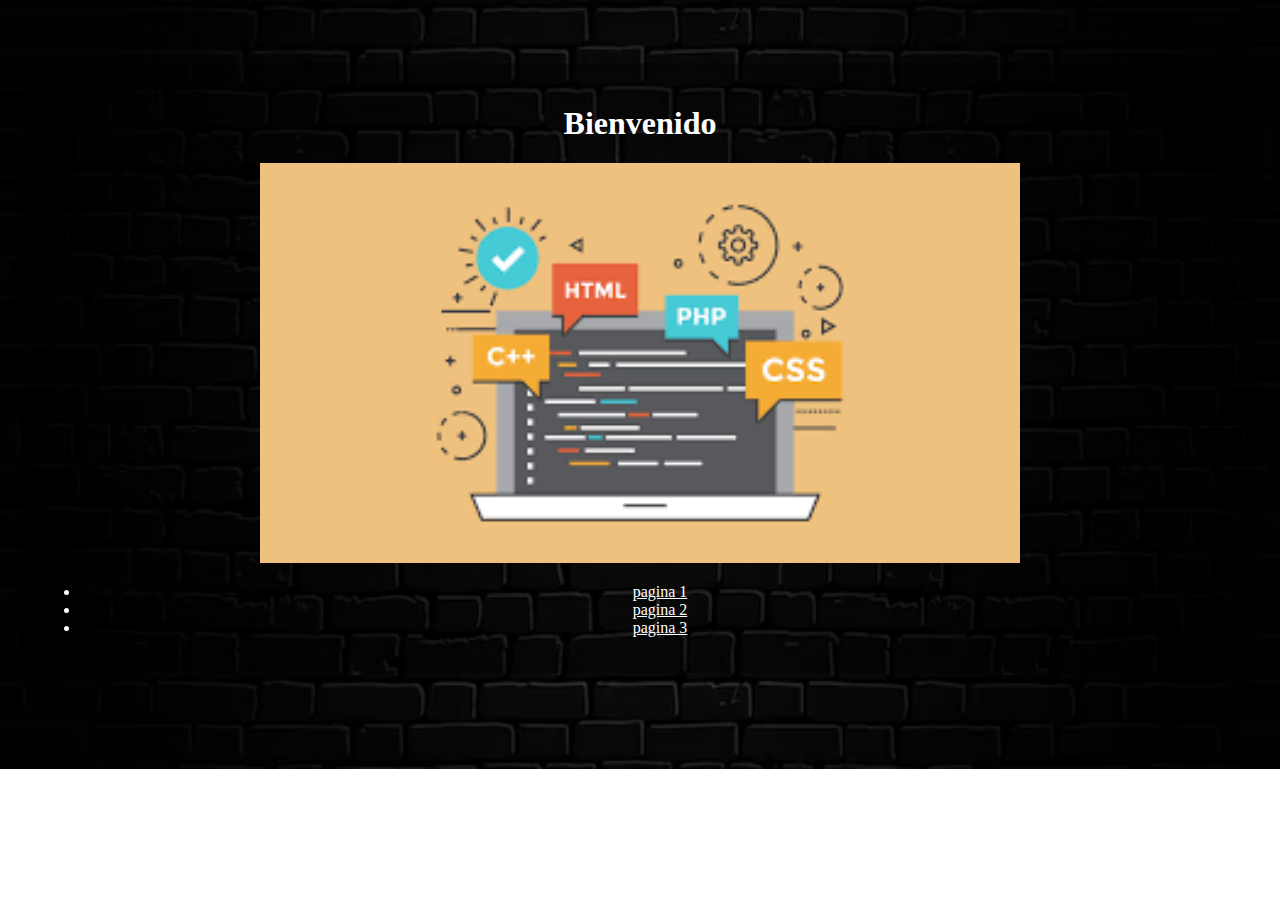
<file: index.html>
<!DOCTYPE html>
<html lang="en">
<head>
    <meta charset="UTF-8">
    <meta http-equiv="X-UA-Compatible" content="IE=edge">
    <meta name="viewport" content="width=device-width, initial-scale=1.0">
    <link rel="stylesheet" href="css\diseno.css">
    <title>PRACTICA 6</title>
</head>
<body>
    <section class="cuadro">
    <h1 class="cabecera">Bienvenido</h1>
    <img src="imagenes\inicio.png">
    <nav>
        <ul>
            <li><a href="pagina1.html">pagina 1</a></li>
            <li><a href="pagina2.html">pagina 2</a></li>
            <li><a href="pagina3.html">pagina 3</a></li>
        </ul>
    </nav>
</section>
</body>
</html>
</file>
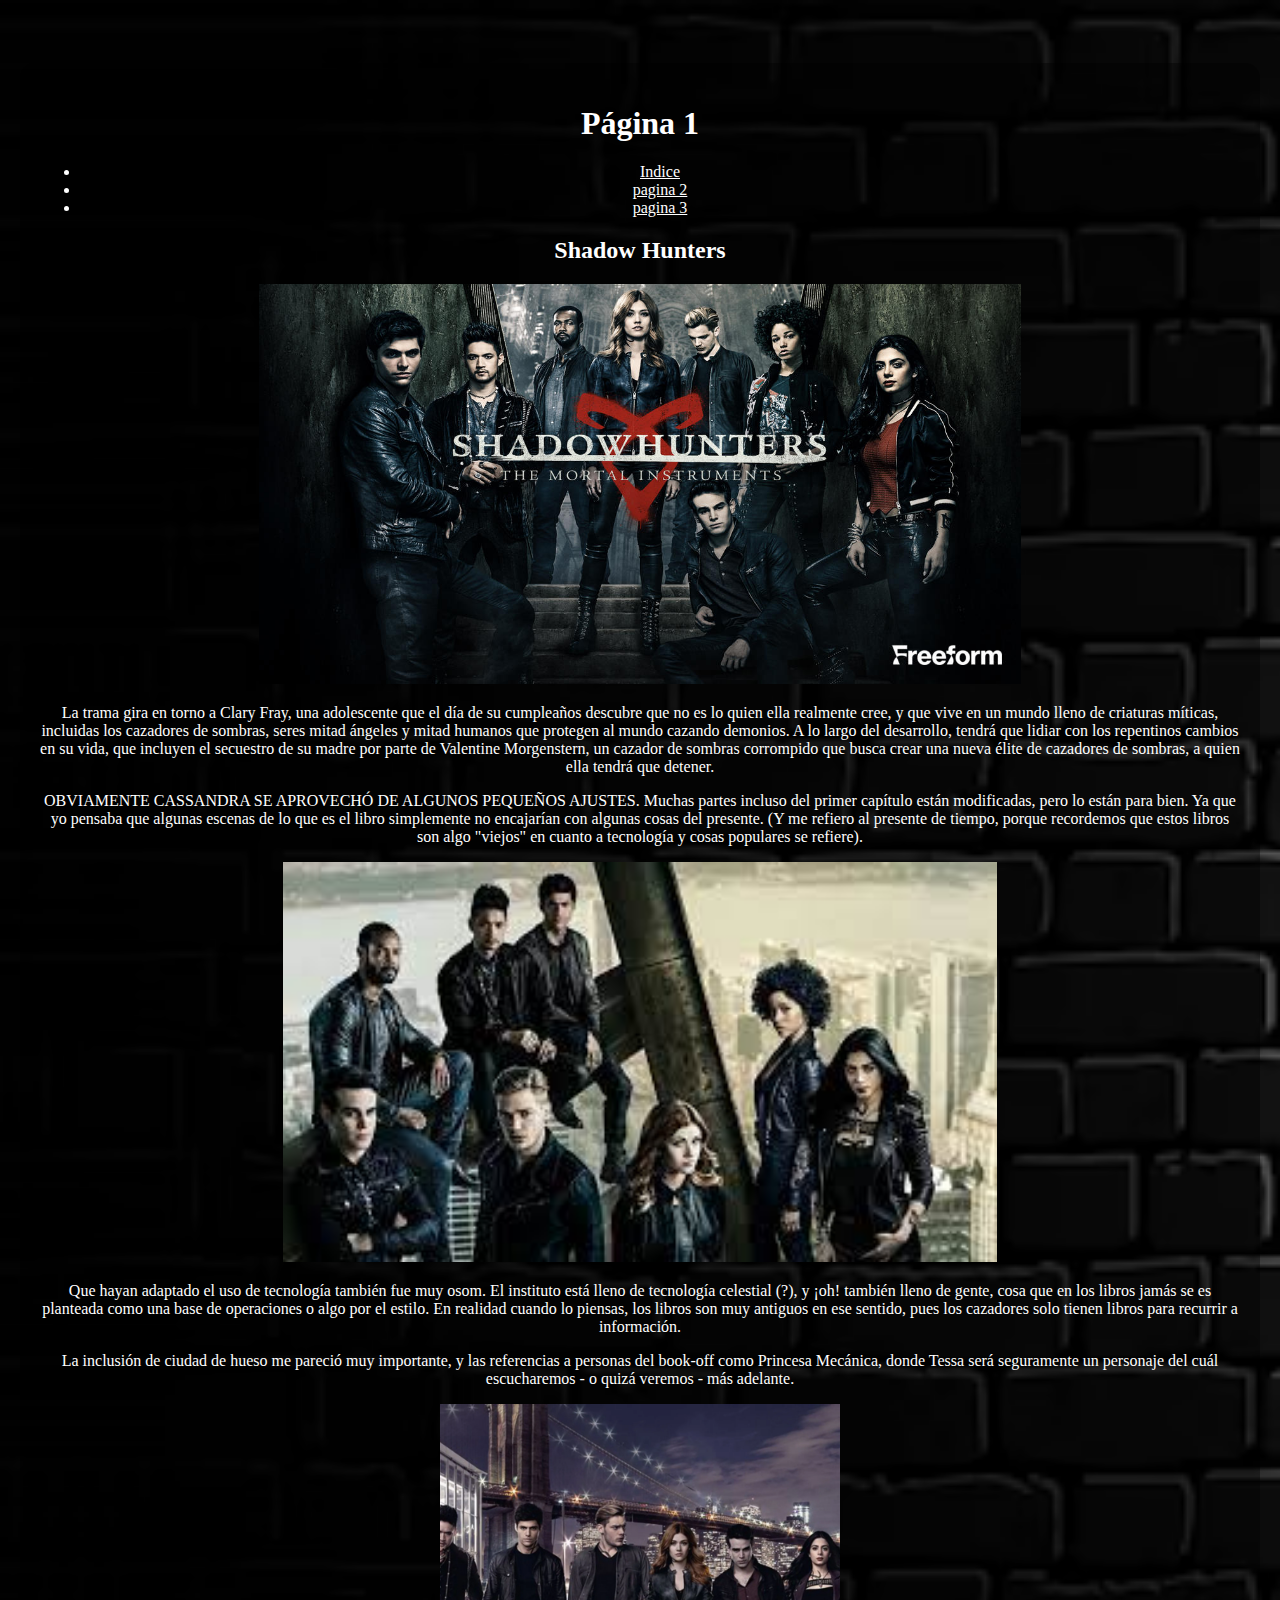
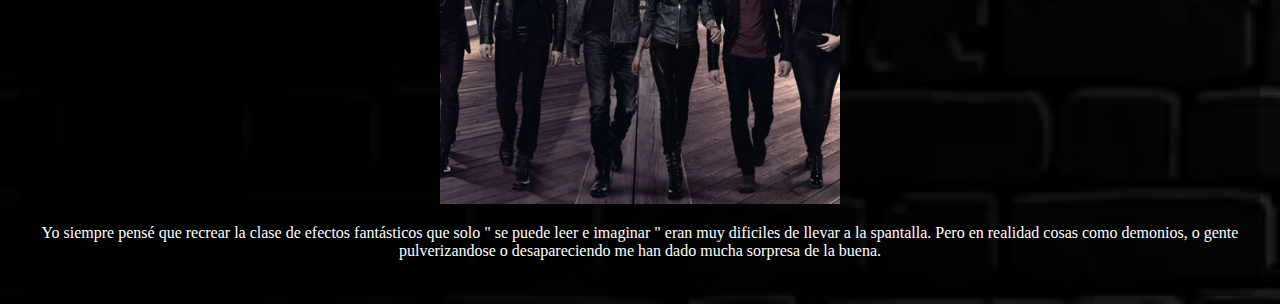
<file: pagina1.html>
<!DOCTYPE html>
<html lang="en">
<head>
    <meta charset="UTF-8">
    <meta http-equiv="X-UA-Compatible" content="IE=edge">
    <meta name="viewport" content="width=device-width, initial-scale=1.0">
    <link rel="stylesheet" href="css\diseno.css">
    <title>PRACTICA 6</title>
</head>
<body>
    <section class="cuadro">
    <h1 class="cabecera">Página 1</h1>
    
    <nav>
        <ul>
            <li><a href="index.html">Indice</a></li>
            <li><a href="pagina2.html">pagina 2</a></li>
            <li><a href="pagina3.html">pagina 3</a></li>
        </ul>
    </nav>

    <h2 class="cabecera">Shadow Hunters</h2>
    <img src="imagenes\SH.jpeg">
    <p>La trama gira en torno a Clary Fray, una adolescente que el día de su cumpleaños descubre que no es lo quien ella realmente cree,
        y que vive en un mundo lleno de criaturas míticas, incluidas los cazadores de sombras, seres mitad ángeles y mitad humanos que 
        protegen al mundo cazando demonios. A lo largo del desarrollo, tendrá que lidiar con los repentinos cambios en su vida, que incluyen 
        el secuestro de su madre por parte de Valentine Morgenstern, un cazador de sombras corrompido que busca crear una nueva élite de 
        cazadores de sombras, a quien ella tendrá que detener.</p>
    <p>OBVIAMENTE CASSANDRA SE APROVECHÓ DE ALGUNOS PEQUEÑOS AJUSTES.
        Muchas partes incluso del primer capítulo están modificadas, pero lo están para bien. Ya que yo pensaba que algunas escenas de lo que es 
        el libro simplemente no encajarían con algunas cosas del presente. (Y me refiero al presente de tiempo, porque recordemos que estos 
        libros son algo "viejos" en cuanto a tecnología y cosas populares se refiere).</p>
    
    <img src="imagenes\sh2.jpeg">
    <p>Que hayan adaptado el uso de tecnología también fue muy osom. El instituto está lleno de tecnología celestial (?), y ¡oh! también lleno 
        de gente, cosa que en los libros jamás se es planteada como una base de operaciones o algo por el estilo. En realidad cuando lo 
        piensas, los libros son muy antiguos en ese sentido, pues los cazadores solo tienen libros para recurrir a información.</p>
    
    <p>La inclusión de ciudad de hueso me pareció muy importante, y las referencias a personas del book-off como Princesa Mecánica, donde Tessa 
        será seguramente un personaje del cuál escucharemos - o quizá veremos - más adelante.</p>
    
    <img src="imagenes\ush.webp">
    <p>Yo siempre pensé que recrear la clase de efectos fantásticos que solo " se puede leer e imaginar " eran muy dificiles de llevar a la 
        spantalla. Pero en realidad cosas como demonios, o gente pulverizandose o desapareciendo me han dado mucha sorpresa de la buena.</p>
    </section>
    </body>
</html>
</file>
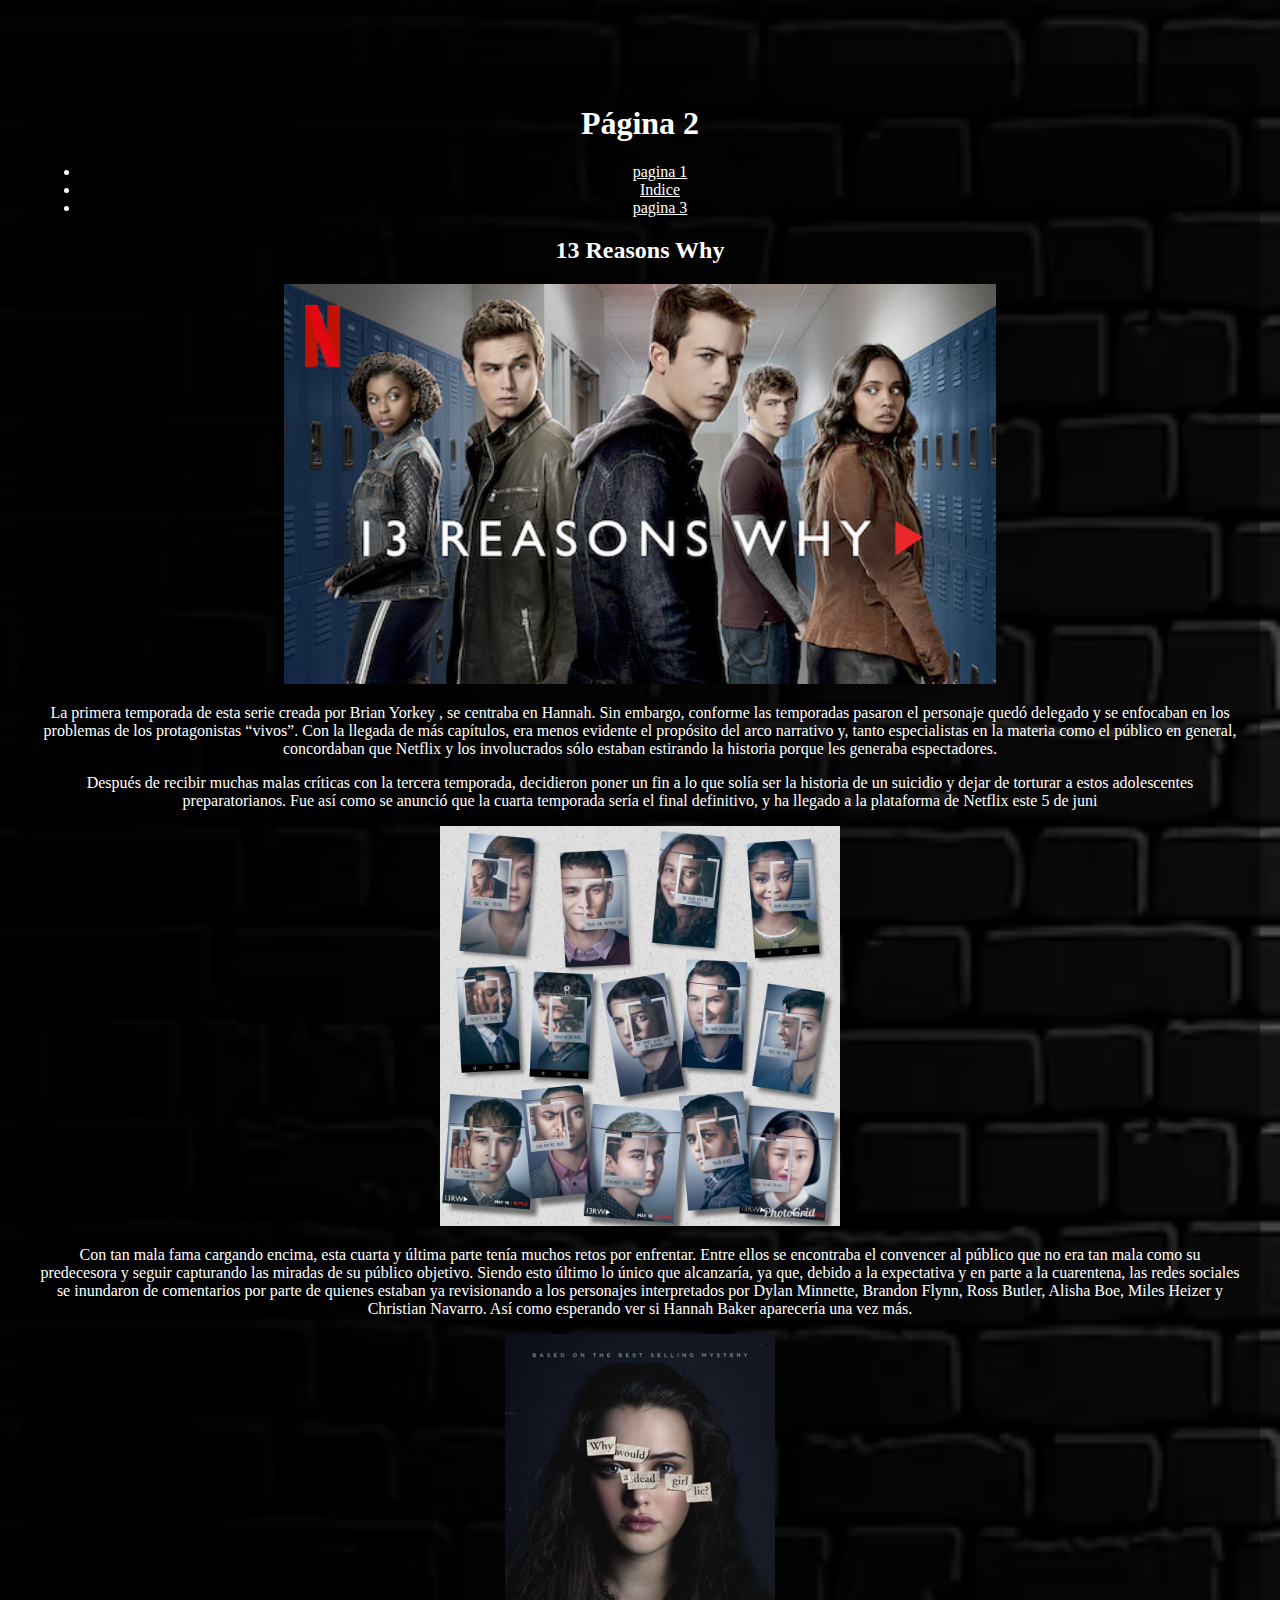
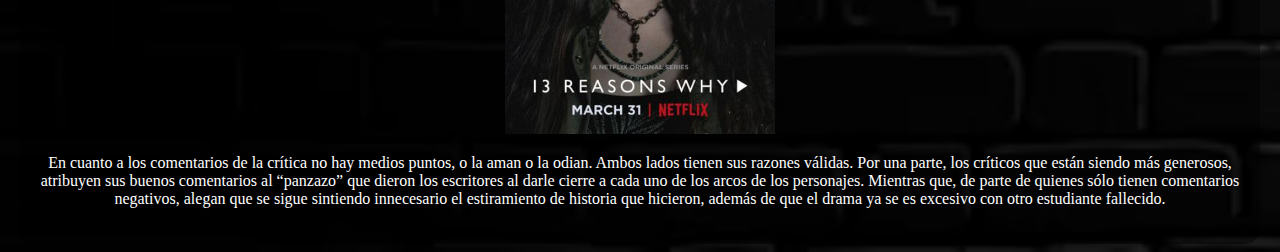
<file: pagina2.html>
<!DOCTYPE html>
<html lang="en">
<head>
    <meta charset="UTF-8">
    <meta http-equiv="X-UA-Compatible" content="IE=edge">
    <meta name="viewport" content="width=device-width, initial-scale=1.0">
    <link rel="stylesheet" href="css\diseno.css">
    <title>PRACTICA 6</title>
</head>
<body>
    <section class="cuadro">
    <h1 class="cabecera">Página 2</h1>
    
    <nav>
        <ul>
            <li><a href="pagina1.html">pagina 1</a></li>
            <li><a href="index.html">Indice</a></li>
            <li><a href="pagina3.html">pagina 3</a></li>
        </ul>
    </nav>
    <h2 class="cabecera">13 Reasons Why</h2>
    <img src="imagenes\13RW2.jpg">
    <p>La primera temporada de esta serie creada por Brian Yorkey , se centraba en Hannah. Sin embargo, conforme las temporadas pasaron 
        el personaje quedó delegado y se enfocaban en los problemas de los protagonistas “vivos”. Con la llegada de más capítulos, era 
        menos evidente el propósito del arco narrativo y, tanto especialistas en la materia como el público en general, concordaban que 
        Netflix y los involucrados sólo estaban estirando la historia porque les generaba espectadores.</p>
    
    <p>Después de recibir muchas malas críticas con la tercera temporada, decidieron poner un fin a lo que solía ser la historia de un 
        suicidio y dejar de torturar a estos adolescentes preparatorianos. Fue así como se anunció que la cuarta temporada sería el final 
        definitivo, y ha llegado a la plataforma de Netflix este 5 de juni</p>
    
    <img src="imagenes\RW.jpg">
    <p>Con tan mala fama cargando encima, esta cuarta y última parte tenía muchos retos por enfrentar. Entre ellos se encontraba el convencer 
        al público que no era tan mala como su predecesora y seguir capturando las miradas de su público objetivo. Siendo esto último lo 
        único que alcanzaría, ya que, debido a la expectativa y en parte a la cuarentena, las redes sociales se inundaron de comentarios 
        por parte de quienes estaban ya revisionando a los personajes interpretados por Dylan Minnette, Brandon Flynn, Ross Butler, 
        Alisha Boe, Miles Heizer y Christian Navarro. Así como esperando ver si Hannah Baker aparecería una vez más.</p>
    
    <img src="imagenes\hanna.jpg">
    <p>En cuanto a los comentarios de la crítica no hay medios puntos, o la aman o la odian. Ambos lados tienen sus razones válidas. 
        Por una parte, los críticos que están siendo más generosos, atribuyen sus buenos comentarios al “panzazo” que dieron los escritores 
        al darle cierre a cada uno de los arcos de los personajes. Mientras que, de parte de quienes sólo tienen comentarios negativos, 
        alegan que se sigue sintiendo innecesario el estiramiento de historia que hicieron, además de que el drama ya se es excesivo con 
        otro estudiante fallecido.</p>
    </section>
    </body>
</html>
</file>
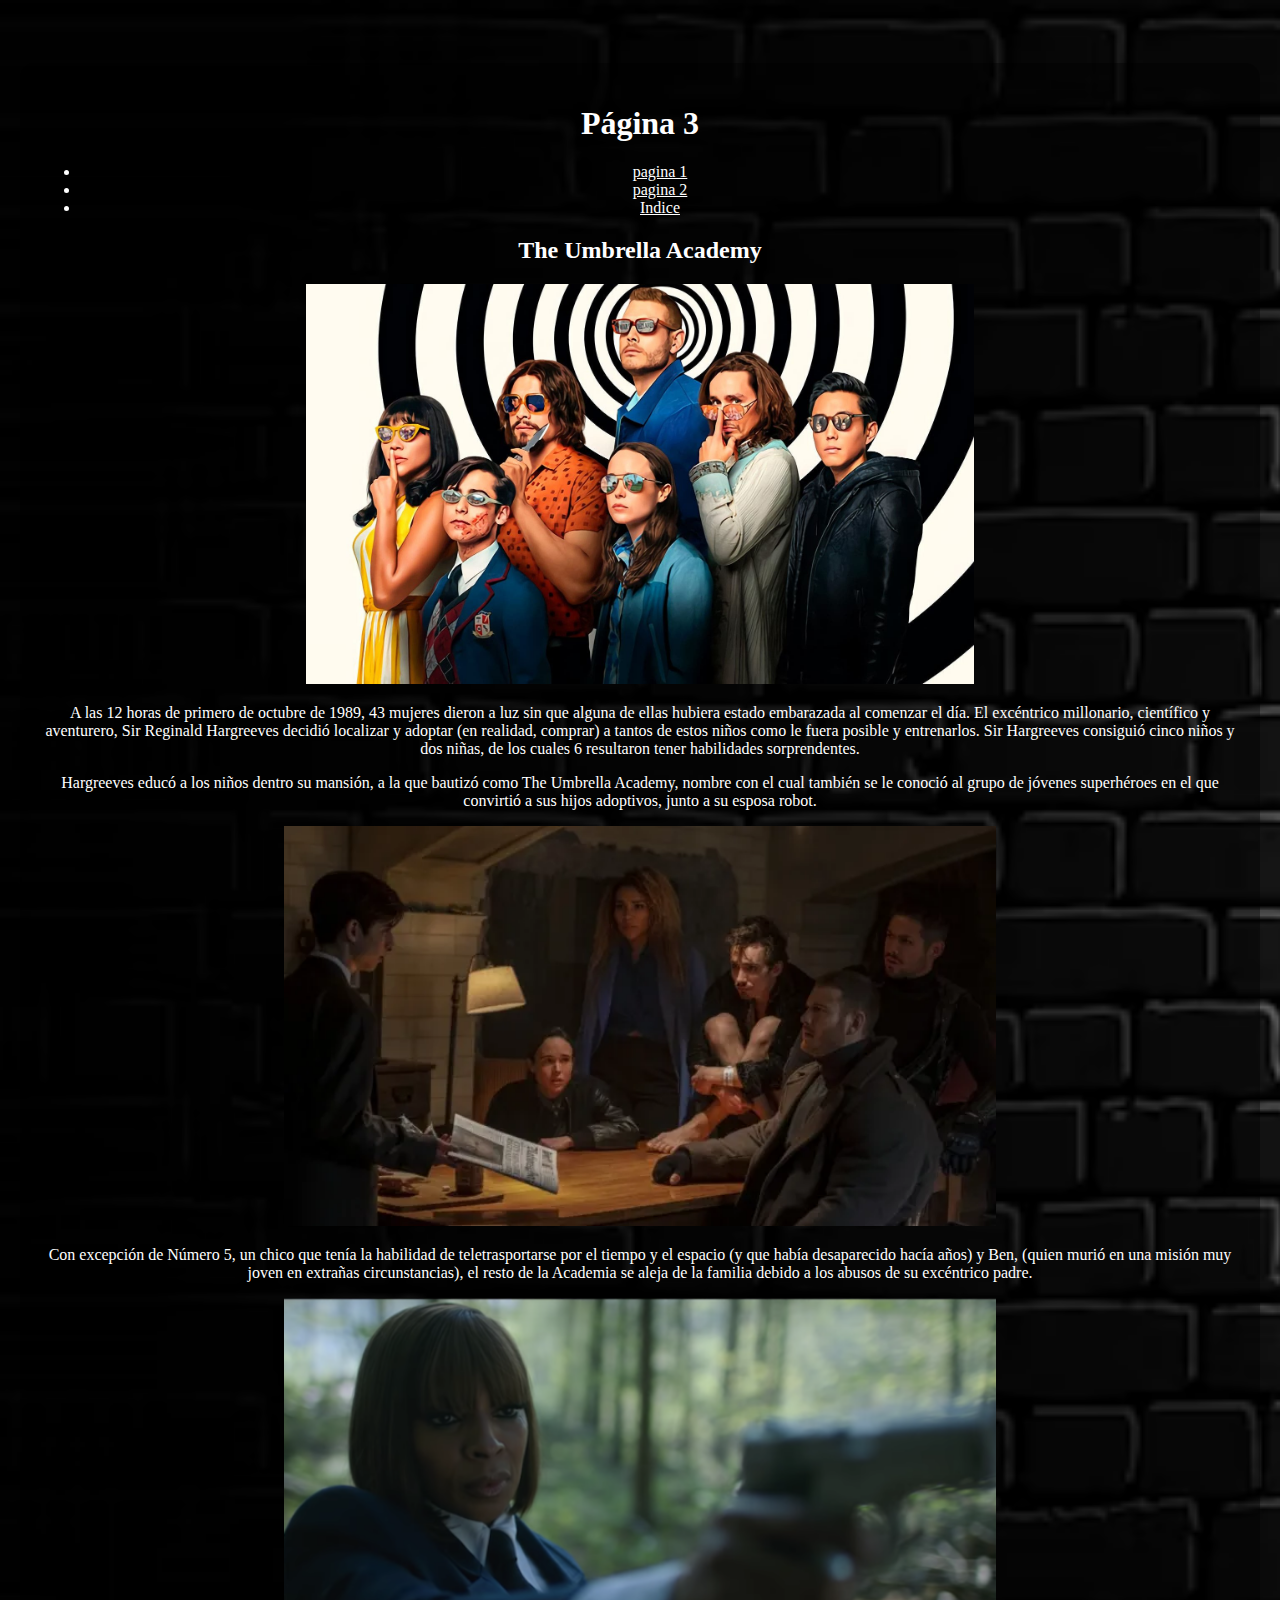
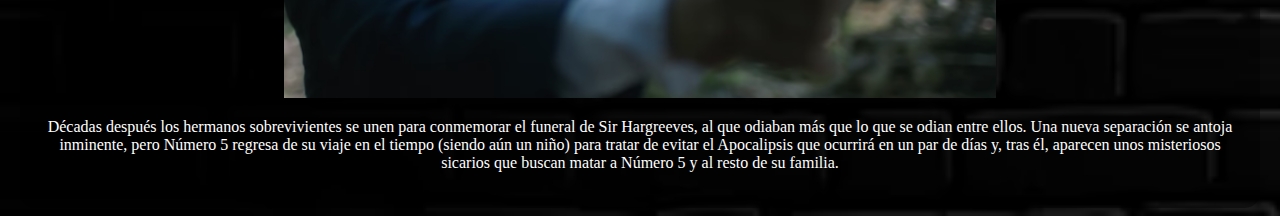
<file: pagina3.html>
<!DOCTYPE html>
<html lang="en">
<head>
    <meta charset="UTF-8">
    <meta http-equiv="X-UA-Compatible" content="IE=edge">
    <meta name="viewport" content="width=device-width, initial-scale=1.0">
    <link rel="stylesheet" href="css\diseno.css">
    <title>PRACTICA 6</title>
</head>
<body>
<section class="cuadro">
    <h1 class="cabecera">Página 3</h1>
    
    <nav>
        <ul>
            <li><a href="pagina1.html">pagina 1</a></li>
            <li><a href="pagina2.html">pagina 2</a></li>
            <li><a href="index.html">Indice</a></li>
        </ul>
    </nav>

    <h2 class="cabecera">The Umbrella Academy</h2>
    <img src="imagenes\umbrella-portada.jpg">
    <p>A las 12 horas de primero de octubre de 1989, 43 mujeres dieron a luz sin que alguna de ellas hubiera estado embarazada al comenzar el día. El excéntrico millonario, científico y aventurero, Sir Reginald Hargreeves decidió localizar y adoptar (en realidad, comprar) a tantos de estos niños como le fuera posible y entrenarlos. Sir Hargreeves consiguió cinco niños y dos niñas, de los cuales 6 resultaron tener habilidades sorprendentes.    </p>

    <p>Hargreeves educó a los niños dentro su mansión, a la que bautizó como The Umbrella Academy, nombre con el cual también se le conoció al grupo de jóvenes superhéroes en el que convirtió a sus hijos adoptivos, junto a su esposa robot.</p>
    
    <img src="imagenes\umbrella-academy-1.webp">
    <p>Con excepción de Número 5, un chico que tenía la habilidad de teletrasportarse por el tiempo y el espacio (y que había desaparecido hacía años) y Ben, (quien murió en una misión muy joven en extrañas circunstancias), el resto de la Academia se aleja de la familia debido a los abusos de su excéntrico padre.   </p>
    
    <img src="imagenes\umbrella.webp">
    <p>Décadas después los hermanos sobrevivientes se unen para conmemorar el funeral de Sir Hargreeves, al que odiaban más que lo que se odian entre ellos. Una nueva separación se antoja inminente, pero Número 5 regresa de su viaje en el tiempo (siendo aún un niño) para tratar de evitar el Apocalipsis que ocurrirá en un par de días y, tras él, aparecen unos misteriosos sicarios que buscan matar a Número 5 y al resto de su familia.</p>
</section>
</body>
</html>
</file>
